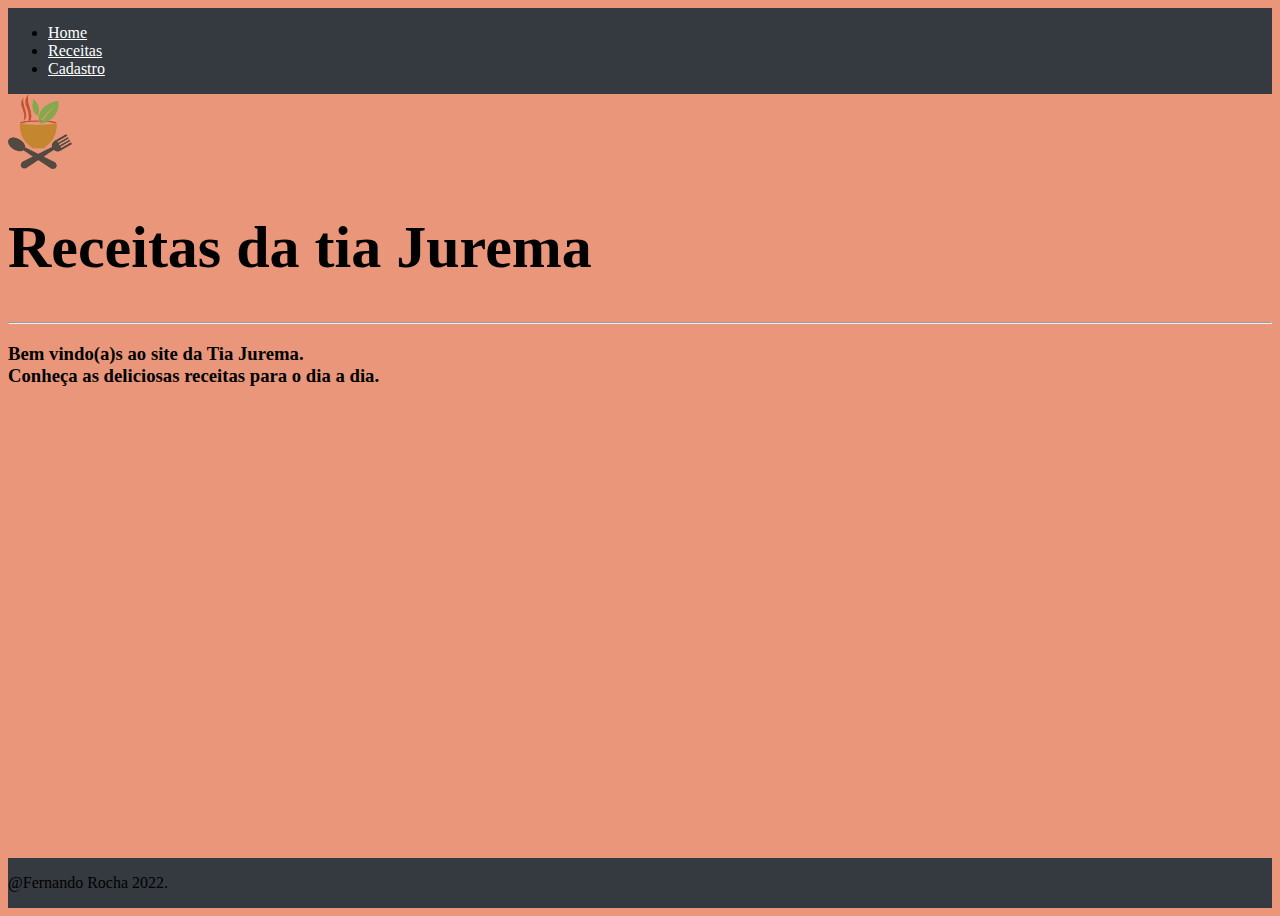
<file: index.html>
<!DOCTYPE html>
<html lang="pt-br">
    <head>
        <meta charset="UTF-8">
        <meta http-equiv="X-UA-Compatible" content="IE=edge">
        <meta name="viewport" content="width=device-width, initial-scale=1.0">
        <link
            href="https://cdn.jsdelivr.net/npm/bootstrap@5.2.3/dist/css/bootstrap.min.css"
            rel="stylesheet"
            integrity="sha384-rbsA2VBKQhggwzxH7pPCaAqO46MgnOM80zW1RWuH61DGLwZJEdK2Kadq2F9CUG65"
            crossorigin="anonymous"
        >
        <link rel="stylesheet" href="styles.css">
        <title>Receitas da tia Jurema</title>
    </head>
    <body>
        <!-- HEADER -->
        <header class="container-fluid">
            <div class="container">
                <ul class="nav nav-pills p-3">
                    <li class="nav-item mx-3">
                        <a class="nav-link" href="./index.html">Home</a>
                    </li>
                    <li class="nav-item mx-3">
                        <a class="nav-link" href="./receitas.html">Receitas</a>
                    </li>
                    <li class="nav-item mx-3">
                        <a class="nav-link" href="./cadastro.html">Cadastro</a>
                    </li>
                </ul>
            </div>
        </header>
        <!-- BODY -->
        <section class="align-items-center d-flex flex-column justify-content-center" style="height: 500px">
            <div class="container-fluid d-flex justify-content-center align-items-center">
                <img class="logo mx-3" src="logo.png" alt="">
                <h1 class="">Receitas da tia Jurema</h1>
            </div>
            <hr>
            <h3 class="text-center">
                Bem vindo(a)s ao site da Tia Jurema.
                <br>
                Conheça as deliciosas receitas para o dia a dia.
            </h3>
        </section>
        <!-- FOOTER -->
        <footer class="footer">
            <div class="container-fluid">
                <p class="text-light p-3 text-center">@Fernando Rocha 2022.</p>
            </div>
        </footer>
    </body>
</html>
</file>
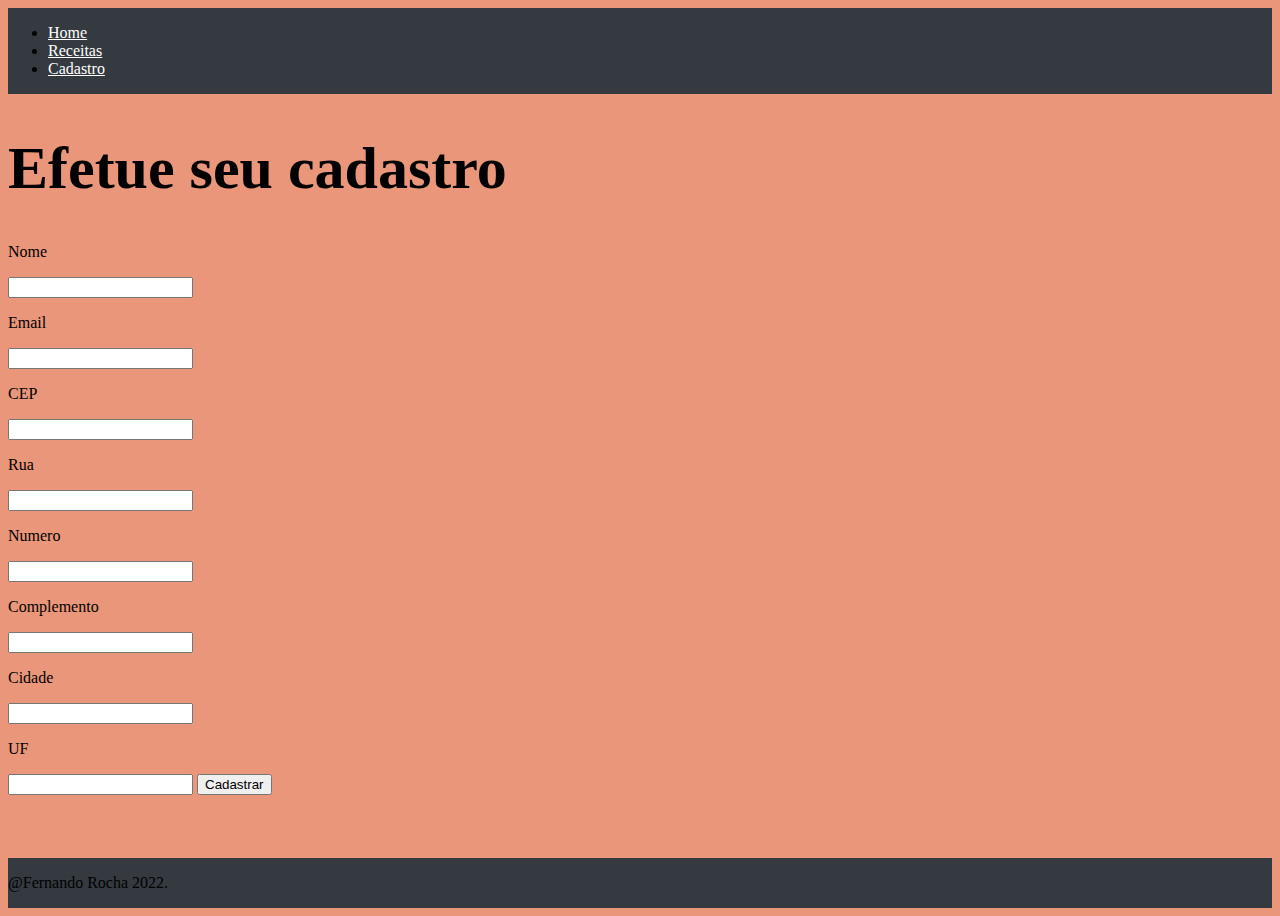
<file: cadastro.html>
<!DOCTYPE html>
<html lang="pt-br">
    <head>
        <meta charset="UTF-8">
        <meta http-equiv="X-UA-Compatible" content="IE=edge">
        <meta name="viewport" content="width=device-width, initial-scale=1.0">
        <link
            href="https://cdn.jsdelivr.net/npm/bootstrap@5.2.3/dist/css/bootstrap.min.css"
            rel="stylesheet"
            integrity="sha384-rbsA2VBKQhggwzxH7pPCaAqO46MgnOM80zW1RWuH61DGLwZJEdK2Kadq2F9CUG65"
            crossorigin="anonymous"
        >
        <link rel="stylesheet" href="styles.css">
        <title>Receitas da tia Jurema</title>
        <link rel="icon" type="image/x-icon" href="/logo.png">
    </head>
    <body>
        <!-- HEADER -->
        <header class="container-fluid">
            <div class="container">
                <ul class="nav nav-pills p-3">
                    <li class="nav-item mx-3">
                        <a class="nav-link" href="./index.html">Home</a>
                    </li>
                    <li class="nav-item mx-3">
                        <a class="nav-link" href="./receitas.html">Receitas</a>
                    </li>
                    <li class="nav-item mx-3">
                        <a class="nav-link" href="./cadastro.html">Cadastro</a>
                    </li>
                </ul>
            </div>
        </header>
        <!-- BODY -->
        <section class="container">
            <h1 class="m-3">Efetue seu cadastro</h1>

            <div class="row d-flex align-items-center p-2">
                <p class="col-md-2 m-0">Nome</p>
                <input class="col-md-6" type="text">
            </div>

            <div class="row d-flex align-items-center p-2">
                <p class="col-md-2 m-0">Email</p>
                <input class="col-md-6" type="text">
            </div>

            <div class="row d-flex align-items-center p-2">
                <p class="col-md-2 m-0">CEP</p>
                <input class="col-md-3" type="text">
            </div>

            <div class="row d-flex align-items-center p-2">
                <p class="col-md-2 m-0">Rua</p>
                <input class="col-md-6" type="text">
            </div>

            <div class="row d-flex align-items-center p-2">
                <p class="col-md-2 m-0">Numero</p>
                <input class="col-md-2" type="text">
                <p class="col-md-2 m-0">Complemento</p>
                <input class="col-md-2" type="text">
            </div>

            <div class="row d-flex align-items-center p-2">
                <p class="col-md-2 m-0">Cidade</p>
                <input class="col-md-4" type="text">
                <p class="col-md-1 m-0">UF</p>
                <input class="col-md-1" type="text">
                <button type="button" class="btn btn-dark col-md-2 mx-4">Cadastrar</button>

            </div>

        </section>
        <!-- FOOTER -->
        <footer class="footer">
            <div class="container-fluid">
                <p class="text-light p-3 text-center">@Fernando Rocha 2022.</p>
            </div>
        </footer>
    </body>
</html>
</file>
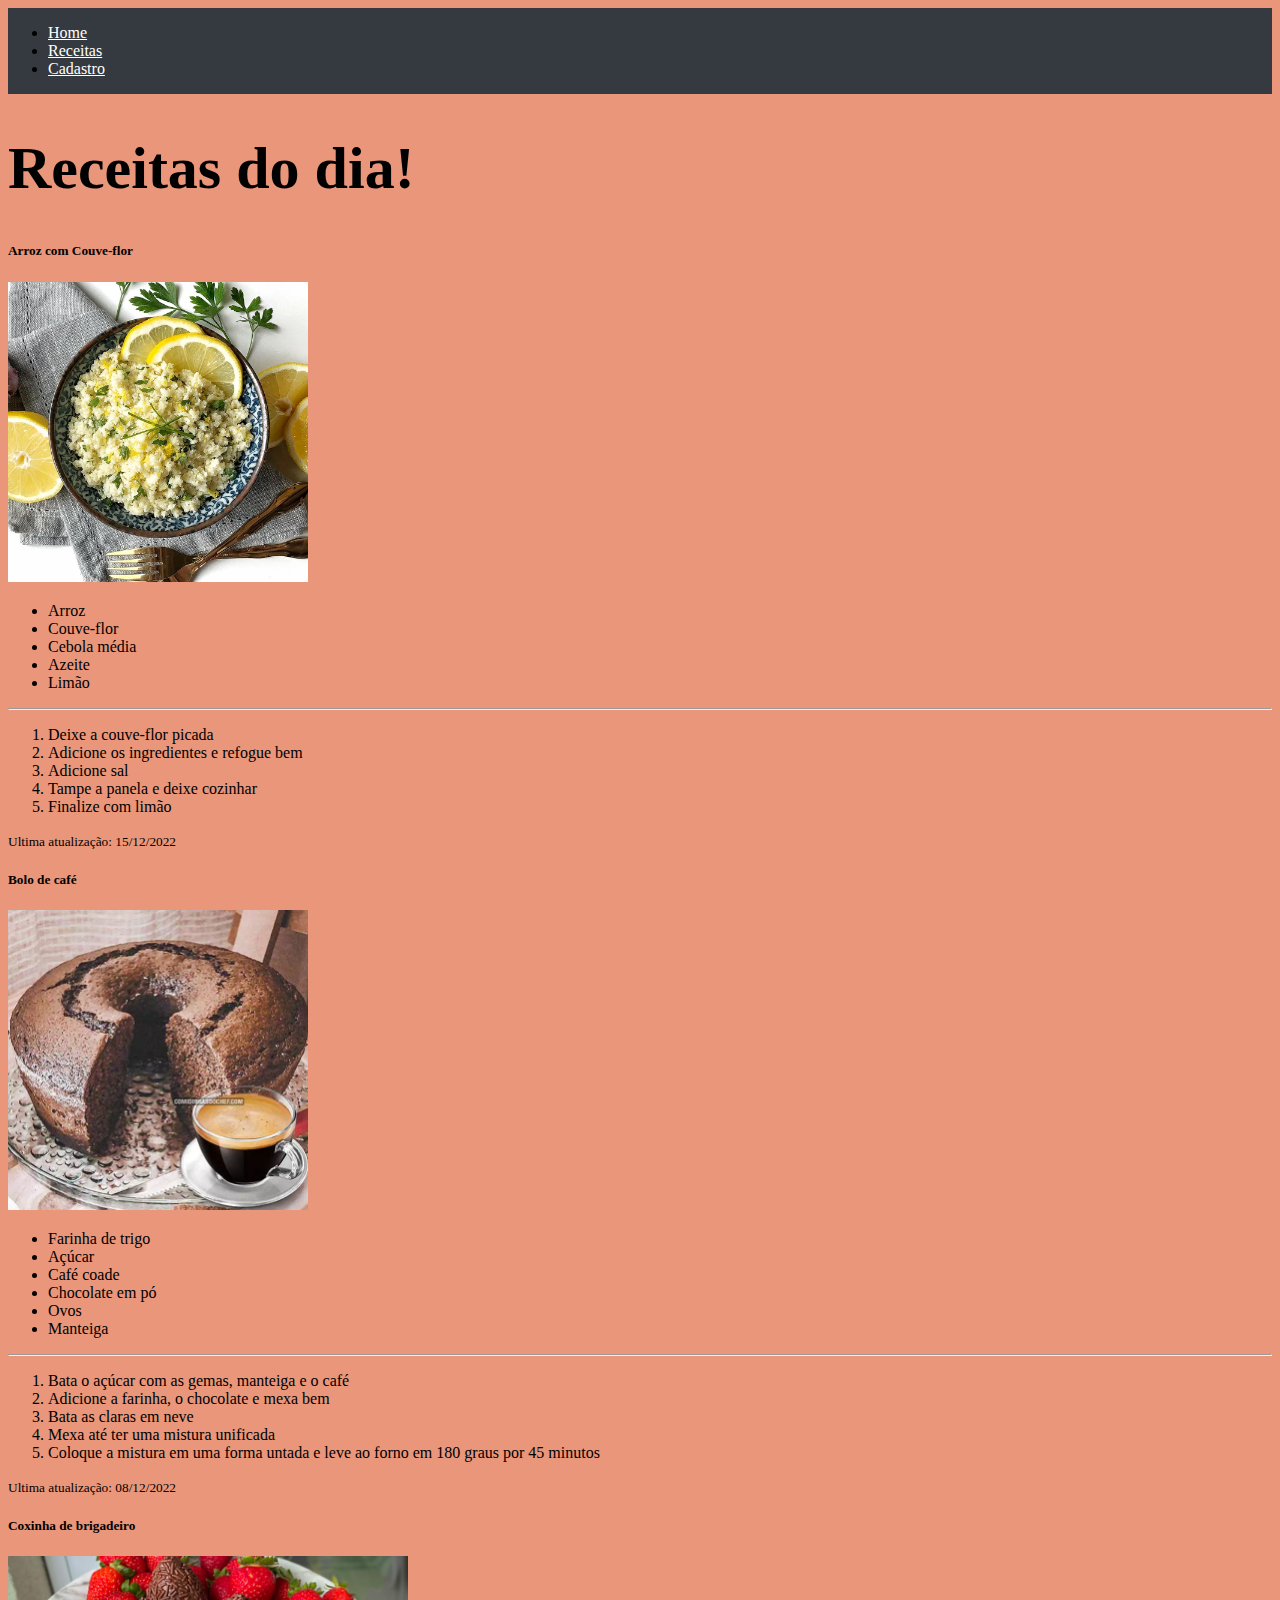
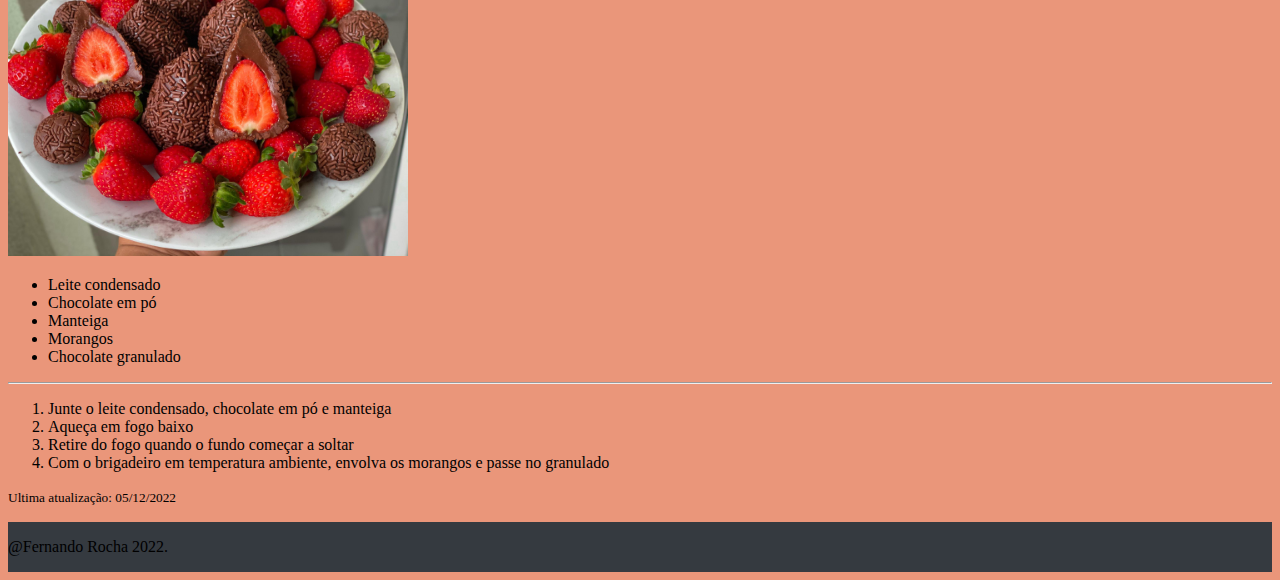
<file: receitas.html>
<!DOCTYPE html>
<html lang="pt-br">
    <head>
        <meta charset="UTF-8">
        <meta http-equiv="X-UA-Compatible" content="IE=edge">
        <meta name="viewport" content="width=device-width, initial-scale=1.0">
        <link
            href="https://cdn.jsdelivr.net/npm/bootstrap@5.2.3/dist/css/bootstrap.min.css"
            rel="stylesheet"
            integrity="sha384-rbsA2VBKQhggwzxH7pPCaAqO46MgnOM80zW1RWuH61DGLwZJEdK2Kadq2F9CUG65"
            crossorigin="anonymous"
        >
        <link rel="stylesheet" href="styles.css">
        <title>Receitas do Fernando</title>
    </head>
    <body>
        <!-- HEADER -->
        <header class="container-fluid">
            <div class="container">
                <ul class="nav nav-pills p-3">
                    <li class="nav-item mx-3">
                        <a class="nav-link" href="./index.html">Home</a>
                    </li>
                    <li class="nav-item mx-3">
                        <a class="nav-link" href="./receitas.html">Receitas</a>
                    </li>
                    <li class="nav-item mx-3">
                        <a class="nav-link" href="./cadastro.html">Cadastro</a>
                    </li>
                </ul>
            </div>
        </header>
        <!-- LISTA DE RECEITAS -->
        <section class="container">
            <h1 class="m-3 text-center">Receitas do dia!</h1>
            <div class="row">
                <!-- CARD 1 -->
                <div class="container col-md-4 p-2">
                    <div class="card h-100">
                        <h5 class="card-title p-3 text-center">Arroz com Couve-flor</h5>
                        <img
                            src="receita-arrozCouveFlor.jpg"
                            class="card-img-top"
                            alt="foto de um prato com Arroz de Couve-flor"
                            style="height: 300px; object-fit: cover"
                        >
                        <div class="card-body">
                            <ul>
                                <li>Arroz</li>
                                <li>Couve-flor</li>
                                <li>Cebola média</li>
                                <li>Azeite</li>
                                <li>Limão</li>
                            </ul>
                            <hr>
                            <ol>
                                <li>Deixe a couve-flor picada</li>
                                <li>Adicione os ingredientes e refogue bem</li>
                                <li>Adicione sal</li>
                                <li>Tampe a panela e deixe cozinhar</li>
                                <li>Finalize com limão</li>
                            </ol>
                            <p class="card-text">
                                <small class="text-muted">Ultima atualização: 15/12/2022</small>
                            </p>
                        </div>
                    </div>
                </div>
                <!-- CARD 2 -->
                <div class="container col-md-4 p-2">
                    <div class="card h-100">
                        <h5 class="card-title p-3 text-center">Bolo de café</h5>
                        <img
                            src="receita-boloDeCafe.webp"
                            class="card-img-top"
                            alt="foto de um bolo com café"
                            style="height: 300px; object-fit: cover"
                        >
                        <div class="card-body">
                            <ul>
                                <li>Farinha de trigo</li>
                                <li>Açúcar</li>
                                <li>Café coade</li>
                                <li>Chocolate em pó</li>
                                <li>Ovos</li>
                                <li>Manteiga</li>
                            </ul>
                            <hr>
                            <ol>
                                <li>Bata o açúcar com as gemas, manteiga e o café</li>
                                <li>Adicione a farinha, o chocolate e mexa bem</li>
                                <li>Bata as claras em neve</li>
                                <li>Mexa até ter uma mistura unificada</li>
                                <li>Coloque a mistura em uma forma untada e leve ao forno em 180 graus por 45 minutos</li>
                            </ol>
                            <p class="card-text">
                                <small class="text-muted">Ultima atualização: 08/12/2022</small>
                            </p>
                        </div>
                    </div>
                </div>
                <!-- CARD 3 -->
                <div class="container col-md-4 p-2">
                    <div class="card h-100">
                        <h5 class="card-title p-3 text-center">Coxinha de brigadeiro</h5>
                        <img
                            src="receita-coxinhaDeBrigadeiro.jpg"
                            class="card-img-top"
                            alt="foto de um prato com coxinhas de brigadeiro"
                            style="height: 300px; object-fit: cover"
                        >
                        <div class="card-body">
                            <ul>
                                <li>Leite condensado</li>
                                <li>Chocolate em pó</li>
                                <li>Manteiga</li>
                                <li>Morangos</li>
                                <li>Chocolate granulado</li>
                            </ul>
                            <hr>
                            <ol>
                                <li>Junte o leite condensado, chocolate em pó e manteiga</li>
                                <li>Aqueça em fogo baixo</li>
                                <li>Retire do fogo quando o fundo começar a soltar</li>
                                <li> Com o brigadeiro em temperatura ambiente, envolva os morangos e passe no granulado</li>
                            </ol>
                            <p class="card-text">
                                <small class="text-muted">Ultima atualização: 05/12/2022</small>
                            </p>
                        </div>
                    </div>
                </div>
            </div>
        </section>
        <!-- FOOTER -->
        <footer class="footer">
            <div class="container-fluid">
                <p class="text-light p-3 text-center">@Fernando Rocha 2022.</p>
            </div>
        </footer>
    </body>
</html>
</file>
<file: styles.css>
* {
	box-sizing: border-box;
}

/* HEADER */

header {
	background-color: #353A40;
}

.logo {
	width: 64px;
}

body {
	min-height: 100vh;
	display: flex;
	flex-direction: column;
	background-color: #EA967A;
}

footer {
	margin-top: auto;
	background-color: #353A40;
}

h1 {
	font-size: 60px;
}

.nav-link {
	color: #fff;
}

.nav-link:hover {
	color: #353A40;
	background-color: white;
}


.row {
	margin: 0px !important;
}
</file>
